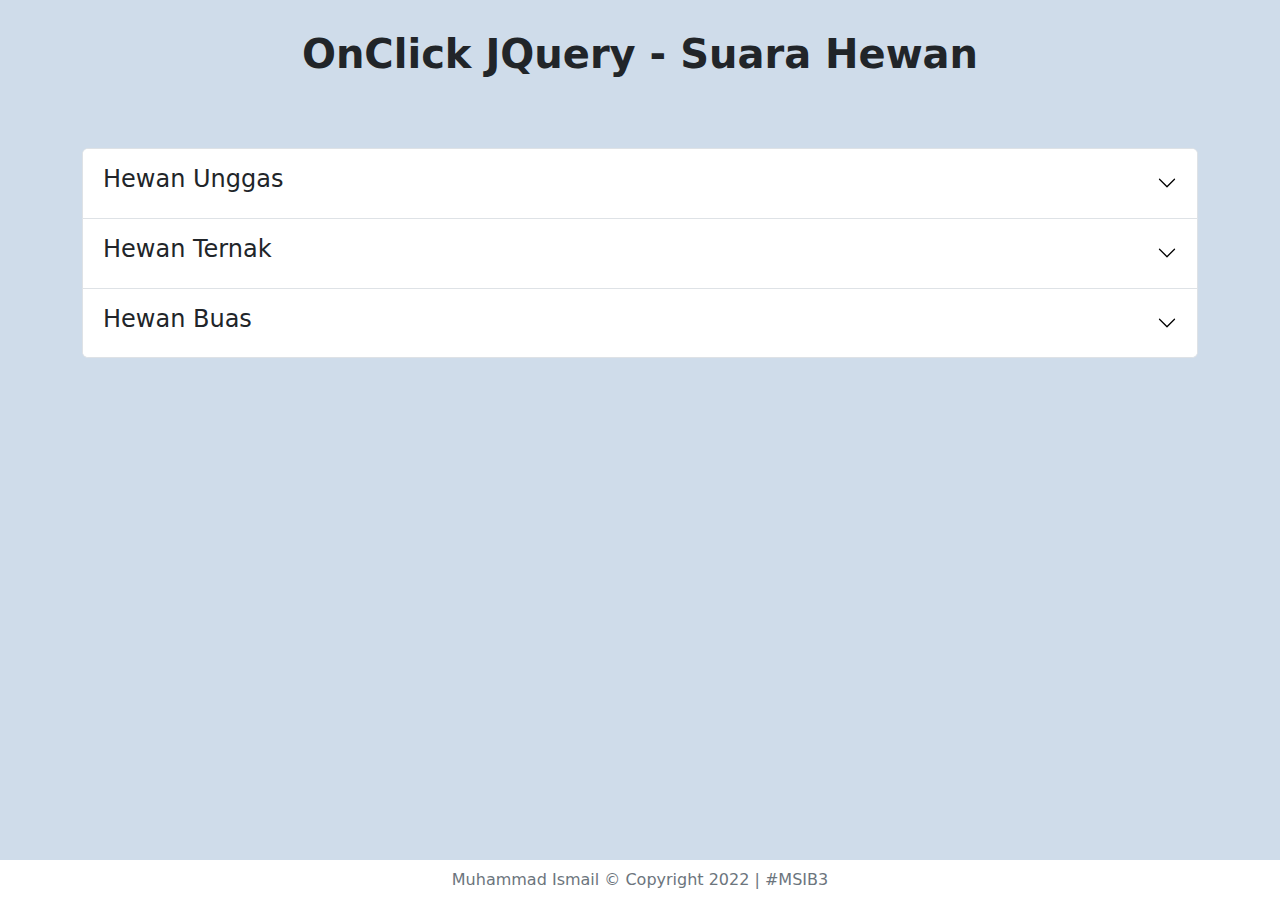
<file: index.html>
<!doctype html>
<html lang="en">

<head>
    <meta charset="utf-8">
    <meta name="viewport" content="width=device-width, initial-scale=1">
    <title>Suara Binatang</title>
    <link rel="stylesheet" href="./css/bootstrap.min.css">
    <link rel="stylesheet" href="./css/mycss.css">
</head>

<body>

    <div class="row">
        <div class="col-md-12">
            <div class="d-flex justify-content-center align-items-center pt-4">
                <p class="fw-bold fs-1">OnClick JQuery - Suara Hewan</p>
            </div>
        </div>
    </div>

    <div class="container my-5">
        <div class="accordion" id="accordionExample">

            <!-- Hewan Unggas -->
            <div class="accordion-item">
                <h2 class="accordion-header" id="headingOne">
                    <button class="accordion-button collapsed" type="button" data-bs-toggle="collapse"
                        data-bs-target="#collapseOne" aria-expanded="false" aria-controls="collapseOne">
                        <h4>Hewan Unggas</h4>
                    </button>
                </h2>

                <div id="collapseOne" class="accordion-collapse collapse" aria-labelledby="headingOne"
                    data-bs-parent="#accordionExample">
                    <div class="accordion-body">
                        <div class="d-flex justify-content-start">
                            <div id="ayam" class="card" style="width: 15rem;" onclick="ayam">
                                <img id="ayam-img" src="img/bg-black.jpg" class="card-img-top" alt="...">
                                <div id="ayam-text">
                                    Ayam
                                </div>
                                <div id="ayam-subtext">
                                    (Click Me)
                                </div>

                            </div>
                            <div id="bebek" class="card mx-5" style="width: 15rem;" onclick="bebek">
                                <img id="bebek-img" src="img/bg-black.jpg" class="card-img-top" alt="...">
                                <div id="bebek-text">
                                    Bebek
                                </div>
                                <div id="bebek-subtext">
                                    (Click Me)
                                </div>

                            </div>
                            <div id="burung" class="card" style="width: 15rem;" onclick="burung">
                                <img id="burung-img" src="img/bg-black.jpg" class="card-img-top" alt="...">
                                <div id="burung-text">
                                    Burung
                                </div>
                                <div id="burung-subtext">
                                    (Click Me)
                                </div>
                            </div>
                            <div id="angsa" class="card mx-5" style="width: 15rem;" onclick="angsa">
                                <img id="angsa-img" src="img/bg-black.jpg" class="card-img-top" alt="...">
                                <div id="angsa-text">
                                    Angsa
                                </div>
                                <div id="angsa-subtext">
                                    (Click Me)
                                </div>

                            </div>
                        </div>

                    </div>
                </div>
            </div>

            <!-- Hewan Ternak -->
            <div class="accordion-item">
                <h2 class="accordion-header" id="headingTwo">
                    <button class="accordion-button collapsed" type="button" data-bs-toggle="collapse"
                        data-bs-target="#collapseTwo" aria-expanded="false" aria-controls="collapseTwo">
                        <h4>Hewan Ternak</h4>
                    </button>
                </h2>
                <div id="collapseTwo" class="accordion-collapse collapse" aria-labelledby="headingTwo"
                    data-bs-parent="#accordionExample">
                    <div class="accordion-body">
                        <div class="d-flex justify-content-start">
                            <div id="kuda" class="card" style="width: 15rem;">
                                <img id="kuda-img" src="img/bg-black.jpg" class="card-img-top" alt="...">
                                <div id="kuda-text">
                                    Kuda
                                </div>
                                <div id="kuda-subtext">
                                    (Click Me)
                                </div>
                            </div>
                            <div id="sapi" class="card mx-5" style="width: 15rem;">
                                <img id="sapi-img" src="img/bg-black.jpg" class="card-img-top" alt="...">
                                <div id="sapi-text">
                                    Sapi
                                </div>
                                <div id="sapi-subtext">
                                    (Click Me)
                                </div>
                            </div>
                            <div id="kambing" class="card" style="width: 15rem;">
                                <img id="kambing-img" src="img/bg-black.jpg" class="card-img-top" alt="...">
                                <div id="kambing-text">
                                    Kambing
                                </div>
                                <div id="kambing-subtext">
                                    (Click Me)
                                </div>
                            </div>
                            <!-- <div id="kelinci" class="card mx-5" style="width: 15rem;">
                                <img id="kelinci-img" src="img/bg-black.jpg" class="card-img-top"
                                    alt="...">
                                <div id="kelinci-text">
                                    Kelinci
                                </div>
                                <div id="kelinci-subtext">
                                    (Click Me)
                                </div>
                            </div> -->
                            <div id="babi" class="card ms-5" style="width: 15rem;">
                                <img id="babi-img" src="img/bg-black.jpg" class="card-img-top" alt="...">
                                <div id="babi-text">
                                    Babi
                                </div>
                                <div id="babi-subtext">
                                    (Click Me)
                                </div>
                            </div>
                        </div>

                    </div>
                </div>
            </div>

            <!-- Hewan Buas -->
            <div class="accordion-item">
                <h2 class="accordion-header" id="headingThree">
                    <button class="accordion-button collapsed" type="button" data-bs-toggle="collapse"
                        data-bs-target="#collapseThree" aria-expanded="false" aria-controls="collapseThree">
                        <h4>Hewan Buas</h4>
                    </button>
                </h2>
                <div id="collapseThree" class="accordion-collapse collapse" aria-labelledby="headingThree"
                    data-bs-parent="#accordionExample">
                    <div class="accordion-body">
                        <div class="d-flex justify-content-start">
                            <div id="harimau" class="card" style="width: 15rem;">
                                <img id="harimau-img" src="img/bg-black.jpg" class="card-img-top" alt="...">
                                <div id="harimau-text">
                                    Harimau
                                </div>
                                <div id="harimau-subtext">
                                    (Click Me)
                                </div>
                            </div>
                            <div id="singa" class="card mx-5" style="width: 15rem;">
                                <img id="singa-img" src="img/bg-black.jpg" class="card-img-top" alt="...">
                                <div id="singa-text">
                                    Singa
                                </div>
                                <div id="singa-subtext">
                                    (Click Me)
                                </div>
                            </div>
                            <div id="macan" class="card" style="width: 15rem;">
                                <img id="macan-img" src="img/bg-black.jpg" class="card-img-top" alt="...">
                                <div id="macan-text">
                                    Macan
                                </div>
                                <div id="macan-subtext">
                                    (Click Me)
                                </div>
                            </div>
                            <div id="beruang" class="card mx-5" style="width: 15rem;">
                                <img id="beruang-img" src="img/bg-black.jpg" class="card-img-top" alt="...">
                                <div id="beruang-text">
                                    Beruang
                                </div>
                                <div id="beruang-subtext">
                                    (Click Me)
                                </div>
                            </div>
                            <div id="buaya" class="card" style="width: 15rem;">
                                <img id="buaya-img" src="img/bg-black.jpg" class="card-img-top" alt="...">
                                <div id="buaya-text">
                                    Buaya
                                </div>
                                <div id="buaya-subtext">
                                    (Click Me)
                                </div>
                            </div>

                        </div>

                    </div>
                </div>
            </div>
        </div>
    </div>

    <!-- Toast -->
    <div class="toast-container position-fixed bottom-0 end-0 p-3">
        <!-- Hewan Unggas -->
        <div id="ayamtoast" class="toast" role="alert" aria-live="assertive" aria-atomic="true">
            <div class="toast-header">
                <img src="./img/play-btn.png" style="width: 2rem;" class="rounded me-2" alt="...">
                <strong class="me-auto">Sedang mendengarkan Suara Ayam</strong>
                <button type="button" class="btn-close" data-bs-dismiss="toast" aria-label="Close"></button>
            </div>
            <div class="toast-body">
                Memutar Suara Ayam.mp3
            </div>
        </div>
        <div id="bebektoast" class="toast" role="alert" aria-live="assertive" aria-atomic="true">
            <div class="toast-header">
                <img src="./img/play-btn.png" style="width: 2rem;" class="rounded me-2" alt="...">
                <strong class="me-auto">Sedang mendengarkan Suara Bebek</strong>
                <button type="button" class="btn-close" data-bs-dismiss="toast" aria-label="Close"></button>
            </div>
            <div class="toast-body">
                Memutar Suara Bebek.mp3
            </div>
        </div>
        <div id="burungtoast" class="toast" role="alert" aria-live="assertive" aria-atomic="true">
            <div class="toast-header">
                <img src="./img/play-btn.png" style="width: 2rem;" class="rounded me-2" alt="...">
                <strong class="me-auto">Sedang mendengarkan Suara Burung</strong>
                <button type="button" class="btn-close" data-bs-dismiss="toast" aria-label="Close"></button>
            </div>
            <div class="toast-body">
                Memutar Suara Burung.mp3
            </div>
        </div>
        <div id="angsatoast" class="toast" role="alert" aria-live="assertive" aria-atomic="true">
            <div class="toast-header">
                <img src="./img/play-btn.png" style="width: 2rem;" class="rounded me-2" alt="...">
                <strong class="me-auto">Sedang mendengarkan Suara Angsa</strong>
                <button type="button" class="btn-close" data-bs-dismiss="toast" aria-label="Close"></button>
            </div>
            <div class="toast-body">
                Memutar Suara Angsa.mp3
            </div>
        </div>

        <!-- Hewan Ternak -->
        <div id="kudatoast" class="toast" role="alert" aria-live="assertive" aria-atomic="true">
            <div class="toast-header">
                <img src="./img/play-btn.png" style="width: 2rem;" class="rounded me-2" alt="...">
                <strong class="me-auto">Sedang mendengarkan Suara Kuda</strong>
                <button type="button" class="btn-close" data-bs-dismiss="toast" aria-label="Close"></button>
            </div>
            <div class="toast-body">
                Memutar Suara Ayam Kuda.mp3
            </div>
        </div>
        <div id="sapitoast" class="toast" role="alert" aria-live="assertive" aria-atomic="true">
            <div class="toast-header">
                <img src="./img/play-btn.png" style="width: 2rem;" class="rounded me-2" alt="...">
                <strong class="me-auto">Sedang mendengarkan Suara Sapi</strong>
                <button type="button" class="btn-close" data-bs-dismiss="toast" aria-label="Close"></button>
            </div>
            <div class="toast-body">
                Memutar Suara Sapi.mp3
            </div>
        </div>
        <div id="kambingtoast" class="toast" role="alert" aria-live="assertive" aria-atomic="true">
            <div class="toast-header">
                <img src="./img/play-btn.png" style="width: 2rem;" class="rounded me-2" alt="...">
                <strong class="me-auto">Sedang mendengarkan Suara Kambing</strong>
                <button type="button" class="btn-close" data-bs-dismiss="toast" aria-label="Close"></button>
            </div>
            <div class="toast-body">
                Memutar Suara Kambing.mp3
            </div>
        </div>
        <!-- <div id="kelincitoast" class="toast" role="alert" aria-live="assertive" aria-atomic="true">
            <div class="toast-header">
                <img src="./img/play-btn.png" style="width: 2rem;" class="rounded me-2" alt="...">
                <strong class="me-auto">Sedang mendengarkan Suara Kelinci</strong>
                <button type="button" class="btn-close" data-bs-dismiss="toast" aria-label="Close"></button>
            </div>
            <div class="toast-body">
                Memutar Suara Kelinci.mp3
            </div>
        </div> -->
        <div id="babitoast" class="toast" role="alert" aria-live="assertive" aria-atomic="true">
            <div class="toast-header">
                <img src="./img/play-btn.png" style="width: 2rem;" class="rounded me-2" alt="...">
                <strong class="me-auto">Sedang mendengarkan Suara Babi</strong>
                <button type="button" class="btn-close" data-bs-dismiss="toast" aria-label="Close"></button>
            </div>
            <div class="toast-body">
                Memutar Suara Babi.mp3
            </div>
        </div>

        <!-- Hewan Buas -->
        <div id="harimautoast" class="toast" role="alert" aria-live="assertive" aria-atomic="true">
            <div class="toast-header">
                <img src="./img/play-btn.png" style="width: 2rem;" class="rounded me-2" alt="...">
                <strong class="me-auto">Sedang mendengarkan Suara Harimau</strong>
                <button type="button" class="btn-close" data-bs-dismiss="toast" aria-label="Close"></button>
            </div>
            <div class="toast-body">
                Memutar Suara Harimau.mp3
            </div>
        </div>
        <div id="singatoast" class="toast" role="alert" aria-live="assertive" aria-atomic="true">
            <div class="toast-header">
                <img src="./img/play-btn.png" style="width: 2rem;" class="rounded me-2" alt="...">
                <strong class="me-auto">Sedang mendengarkan Suara Singa</strong>
                <button type="button" class="btn-close" data-bs-dismiss="toast" aria-label="Close"></button>
            </div>
            <div class="toast-body">
                Memutar Suara Singa.mp3
            </div>
        </div>
        <div id="macantoast" class="toast" role="alert" aria-live="assertive" aria-atomic="true">
            <div class="toast-header">
                <img src="./img/play-btn.png" style="width: 2rem;" class="rounded me-2" alt="...">
                <strong class="me-auto">Sedang mendengarkan Suara Macan</strong>
                <button type="button" class="btn-close" data-bs-dismiss="toast" aria-label="Close"></button>
            </div>
            <div class="toast-body">
                Memutar Suara Macan.mp3
            </div>
        </div>
        <div id="beruangtoast" class="toast" role="alert" aria-live="assertive" aria-atomic="true">
            <div class="toast-header">
                <img src="./img/play-btn.png" style="width: 2rem;" class="rounded me-2" alt="...">
                <strong class="me-auto">Sedang mendengarkan Suara Beruang</strong>
                <button type="button" class="btn-close" data-bs-dismiss="toast" aria-label="Close"></button>
            </div>
            <div class="toast-body">
                Memutar Suara Beruang.mp3
            </div>
        </div>
        <div id="buayatoast" class="toast" role="alert" aria-live="assertive" aria-atomic="true">
            <div class="toast-header">
                <img src="./img/play-btn.png" style="width: 2rem;" class="rounded me-2" alt="...">
                <strong class="me-auto">Sedang mendengarkan Suara Buaya</strong>
                <button type="button" class="btn-close" data-bs-dismiss="toast" aria-label="Close"></button>
            </div>
            <div class="toast-body">
                Memutar Suara Buaya.mp3
            </div>
        </div>
    </div>

    <footer class="card-footer p-2 text-muted bg-white">
        Muhammad Ismail &copy; Copyright 2022 | #MSIB3
    </footer>


    <script src="./js/bootstrap.bundle.min.js"></script>
    <script src="./js/jquery-3.6.1.min.js"></script>
    <script src="./js/myjs-jquery.js"></script>
</body>

</html>
</file>
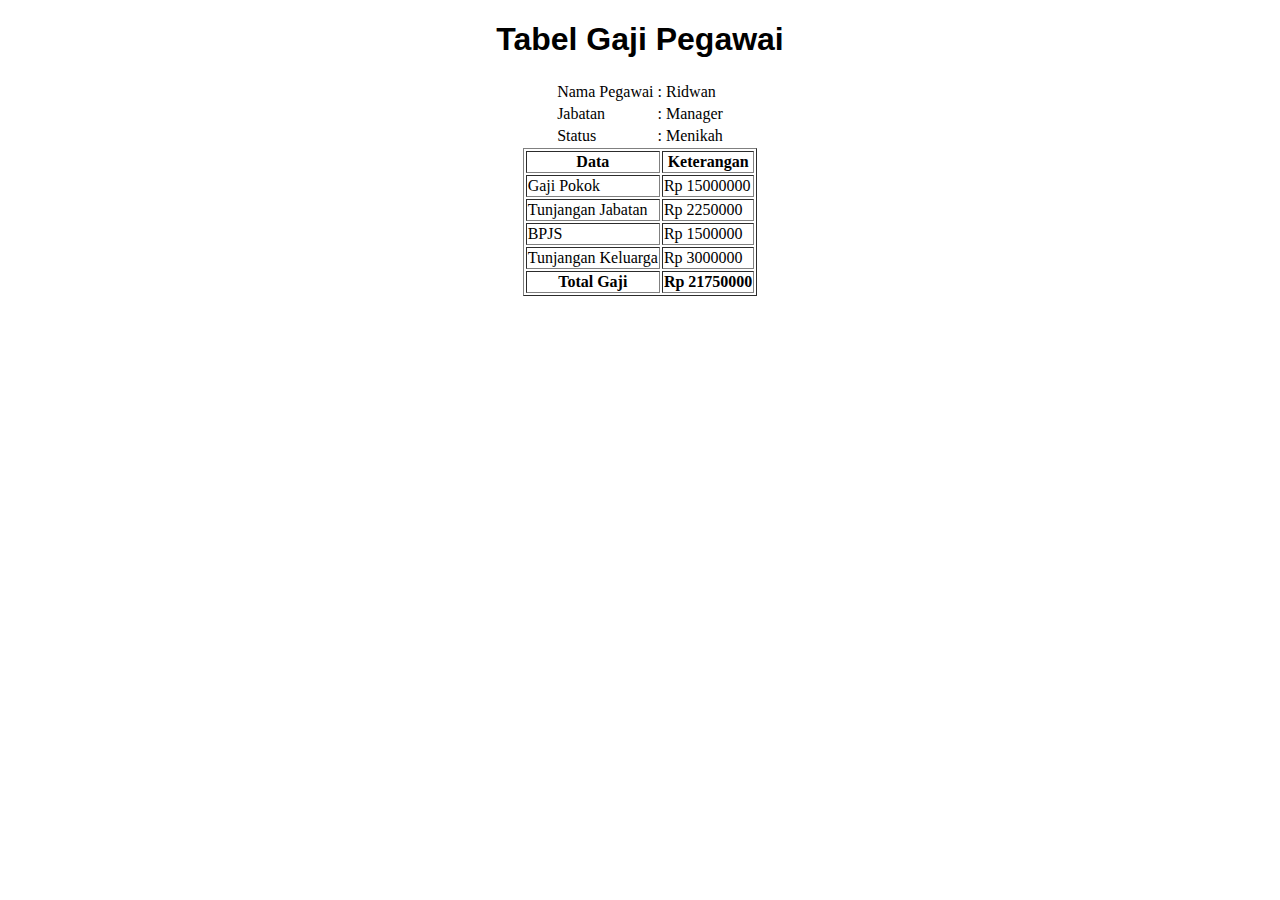
<file: tugas1_js_MuhammadIsmail_STTNF_Henry.html>
<!DOCTYPE html>
<html lang="en">
<head>
    <meta charset="UTF-8">
    <meta http-equiv="X-UA-Compatible" content="IE=edge">
    <meta name="viewport" content="width=device-width, initial-scale=1.0">
    <title>Tugas1 JavaScript</title>
    <style>
        h1{
            text-align: center;
            font-family: Arial, Helvetica, sans-serif;
        }
    </style>
    <script>
        var pegawai = "Ridwan";
        var jabatan = "Manager";
        var status = "Menikah";

        if(jabatan == "Manager"){
            gapok = 15000000;
        }
        else if(jabatan == "Asisten Manager"){
            gapok = 10000000;
        }
        else if(jabatan == "Staff"){
            gapok = 5000000;
        }
        else{
            gapok = 0;
        }

        let tunjab = 0.15 * gapok;
        let bpjs = 0.1 * gapok;

        if(status == "Menikah") tunkel = 0.2 * gapok;
        else tunkel = 0;

        let toji = gapok + tunjab + bpjs + tunkel;
    </script>
</head>
<body>
    <h1>Tabel Gaji Pegawai</h1>
    <table align="center">
        <tr>
            <td>Nama Pegawai</td>
            <td>: Ridwan</td>
        </tr>
        <tr>
            <td>Jabatan</td>
            <td>: Manager</td>
        </tr>
        <tr>
            <td>Status</td>
            <td>: Menikah</td>
        </tr>
    </table>
    <table border="1" align="center">
        <thead>
            <tr>
                <th>Data</th>
                <th>Keterangan</th>
            </tr>
        </thead>
        <tbody>
            <tr>
                <td>Gaji Pokok</td>
                <td><script>document.write("Rp " + gapok);</script></td>
            </tr>
            <tr>
                <td>Tunjangan Jabatan</td>
                <td><script>document.write("Rp " + tunjab);</script></td>
            </tr>
            <tr>
                <td>BPJS</td>
                <td><script>document.write("Rp " + bpjs);</script></td>
            </tr>
            <tr>
                <td>Tunjangan Keluarga</td>
                <td><script>document.write("Rp " + tunkel);</script></td>
            </tr>
        </tbody>
        <tfoot>
            <tr>
                <th>Total Gaji</th>
                <th><script>document.write("Rp " + toji);</script></th>
            </tr>
        </tfoot>
    </table>
</body>
</html>
</file>
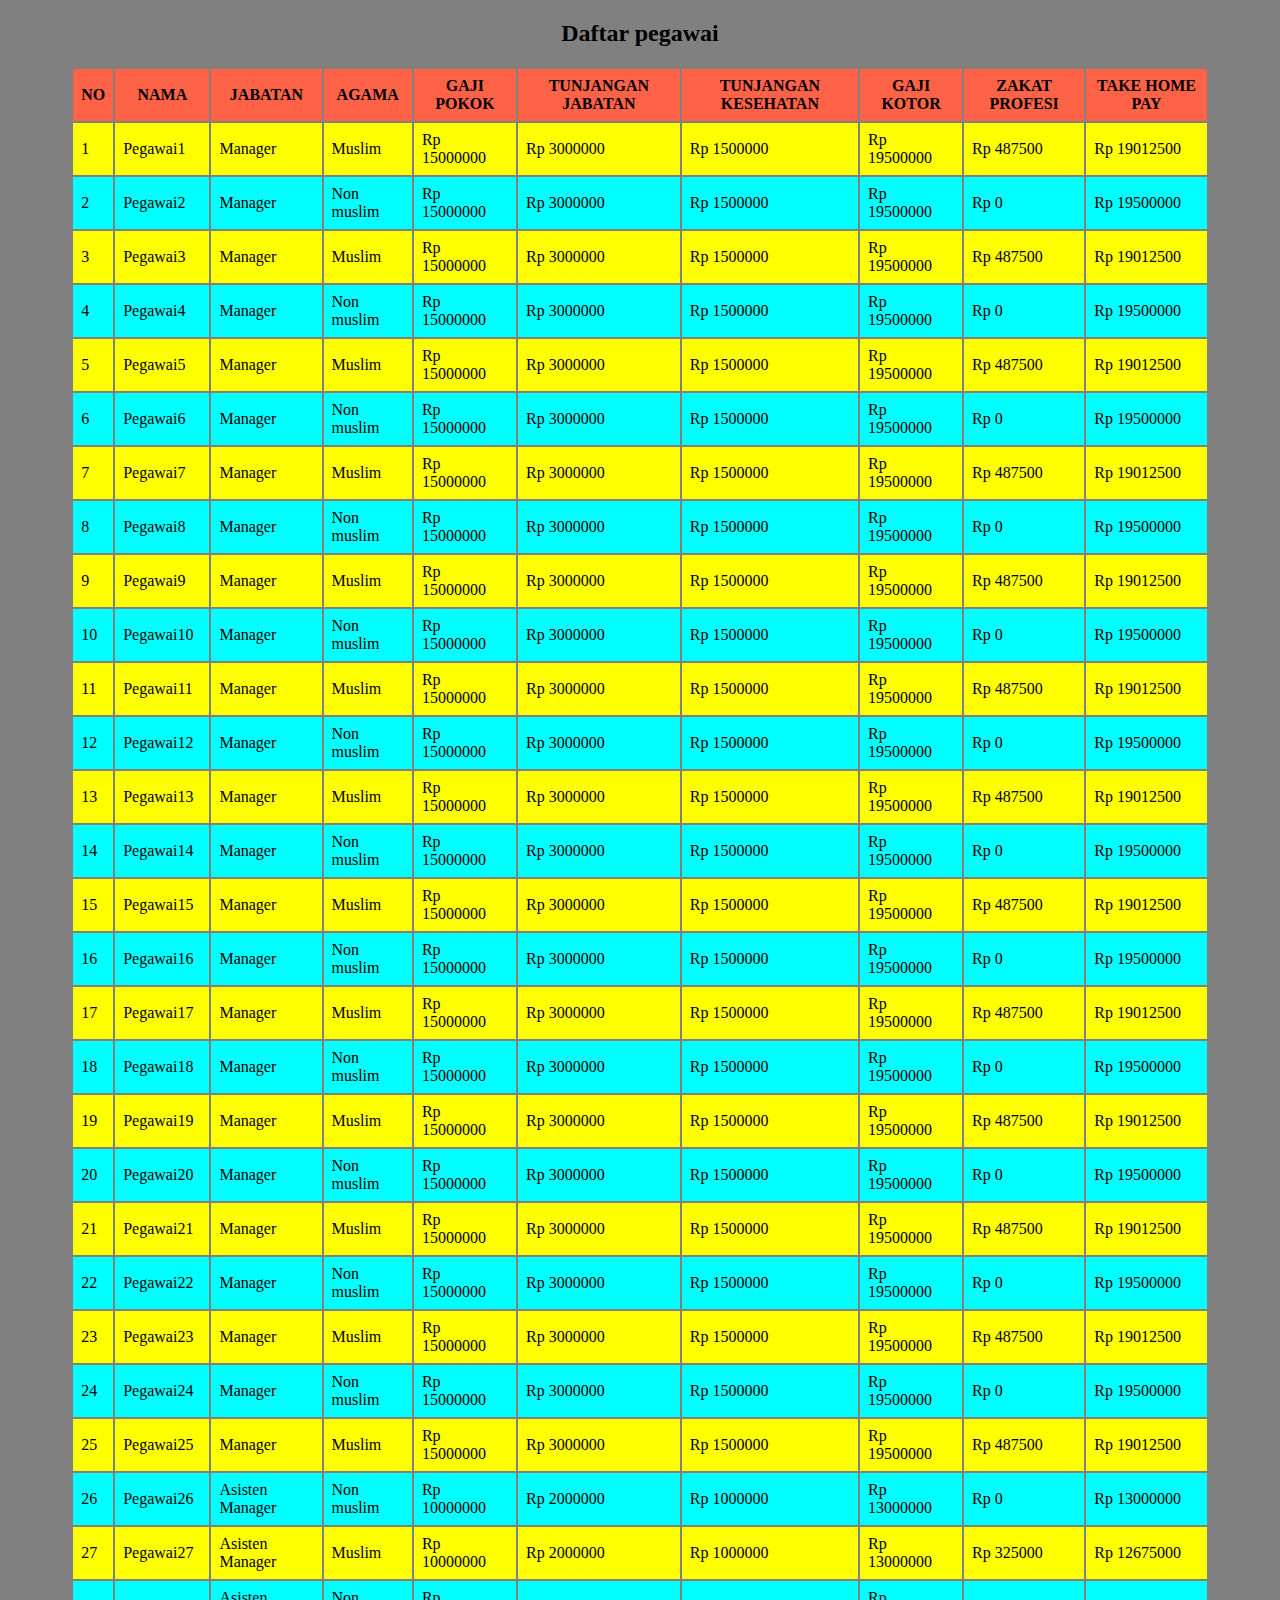
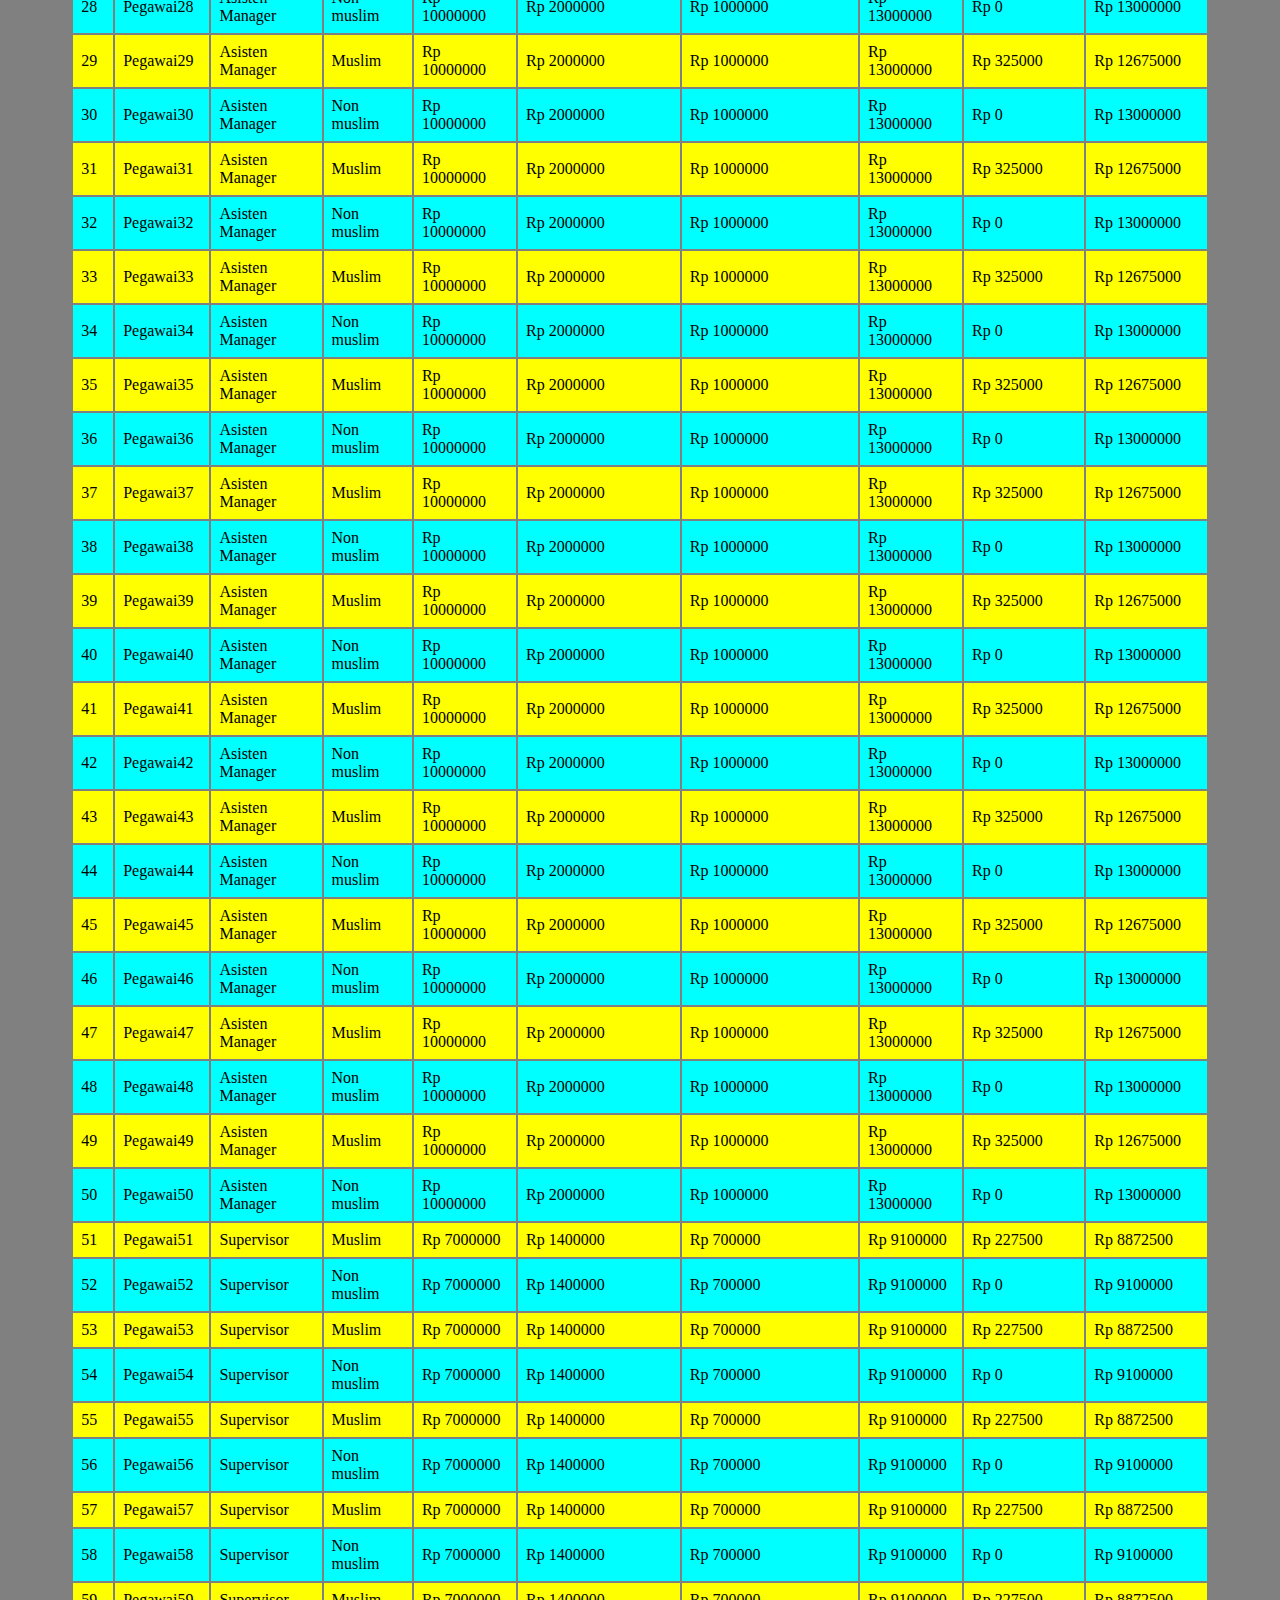
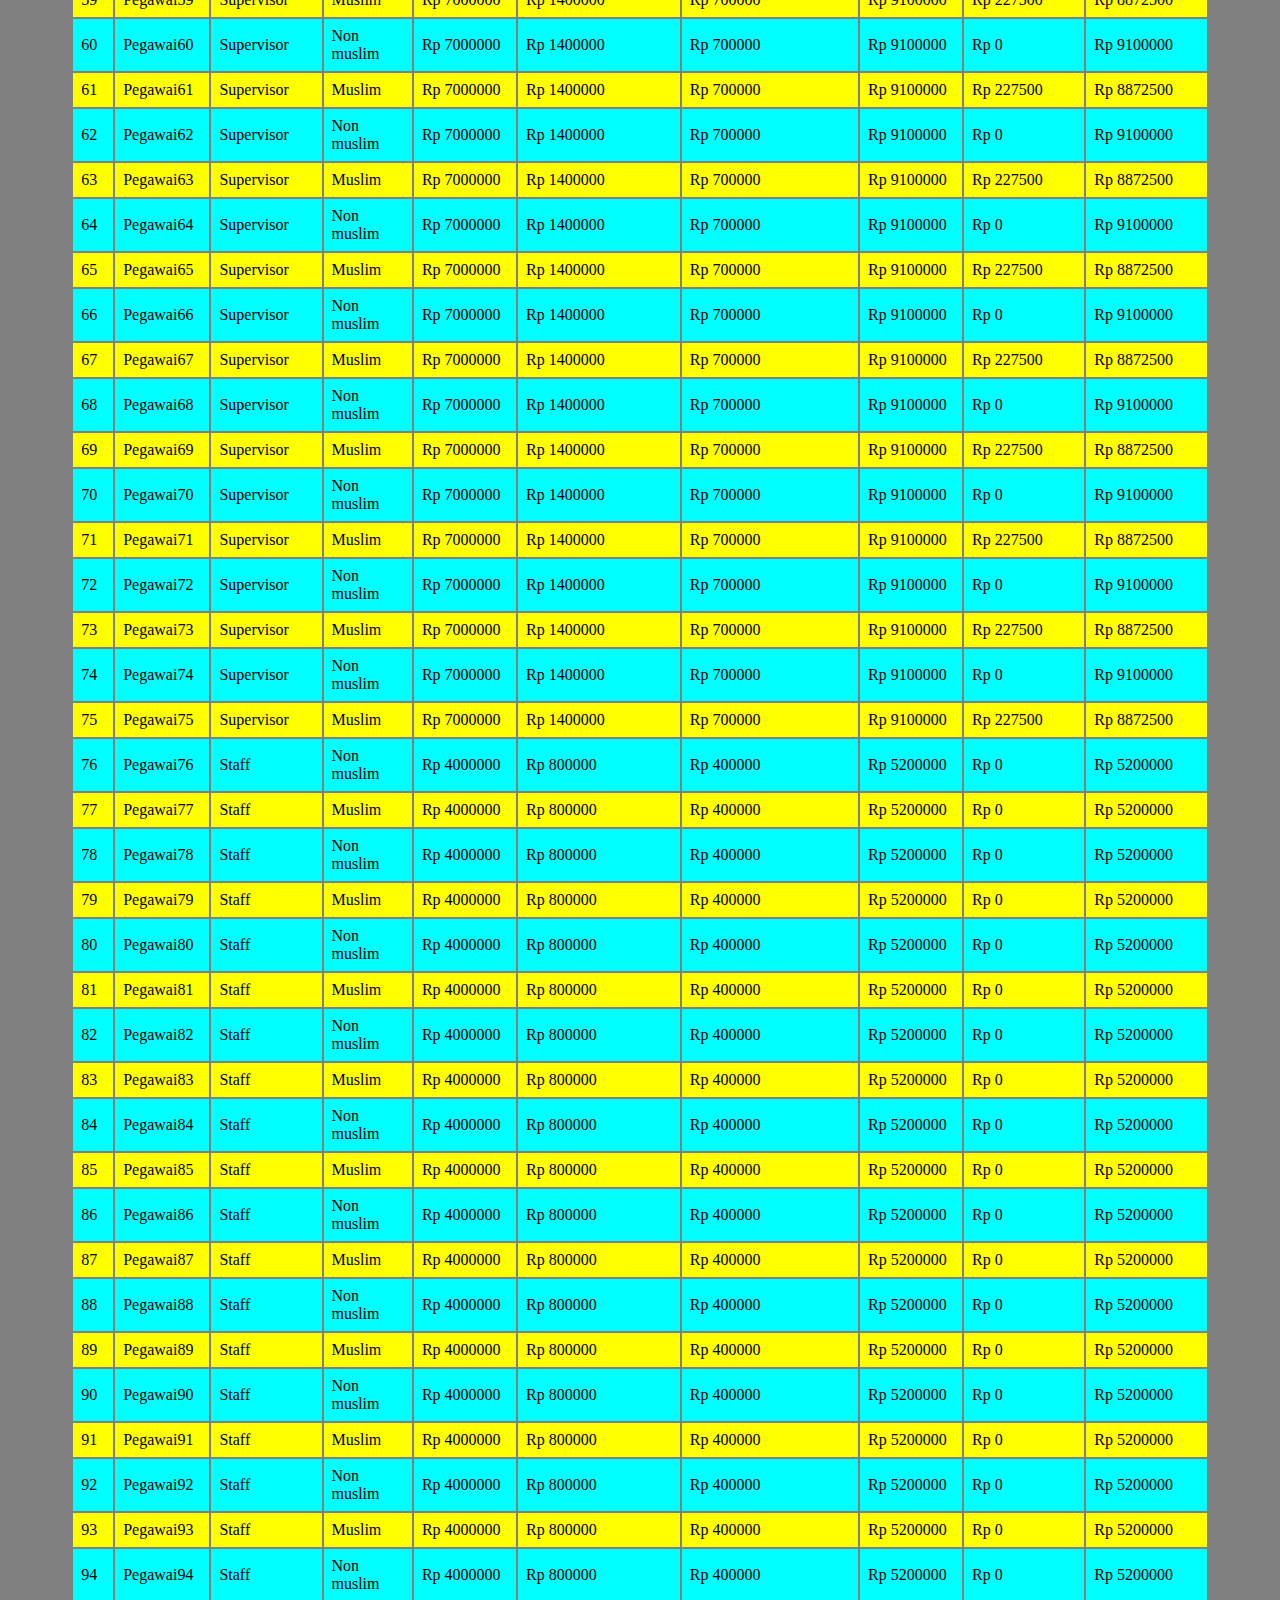
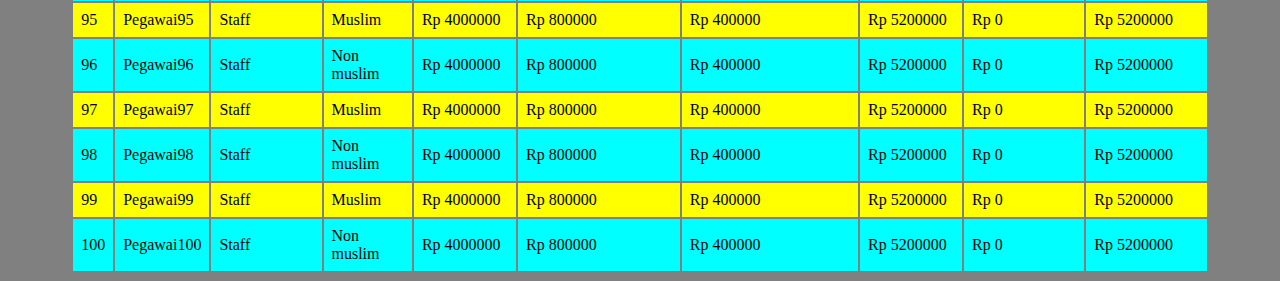
<file: tugas2_js_MuhammadIsmail_STTNF_Henry.html>
<!DOCTYPE html>
<html lang="id">
<head>
    <meta charset="UTF-8">
    <meta http-equiv="X-UA-Compatible" content="IE=edge">
    <meta name="viewport" content="width=device-width, initial-scale=1.0">
    <title>Tugas2 JavaScript</title>
</head>
<body bgcolor="grey">
    <h2 align="center">Daftar pegawai</h2>
    <table border="0" align="center" cellpadding="8" width="90%">
        <thead>
            <tr bgcolor="tomato">
                <th>NO</th>
                <th>NAMA</th>
                <th>JABATAN</th>
                <th>AGAMA</th>
                <th>GAJI POKOK</th>
                <th>TUNJANGAN JABATAN</th>
                <th>TUNJANGAN KESEHATAN</th>
                <th>GAJI KOTOR</th>
                <th>ZAKAT PROFESI</th>
                <th>TAKE HOME PAY</th>
            </tr>
        </thead>
        <tbody>
            <script lang="javascript">
            var no;
            var warna;
            var pegawai;
            var jabatan;
            var agama;
            var tunjab;
            var tunkes;
            var gator;
            var gapok;
            var zapro;
            var thp;
            for(no= 1; no <= 100; no++){
                warna = (no % 2 == 0) ? 'aqua' :'yellow';
                agama = (no % 2 == 1) ? 'Muslim' :'Non muslim';

                if(no <= 25){
                jabatan = 'Manager';
                }
                else if(no <= 50 && no >= 26){
                    jabatan = 'Asisten Manager';
                }
                else if(no <= 75 && no >= 51){
                    jabatan = 'Supervisor';
                }
                else if(no <= 100 && no >= 76){
                    jabatan = 'Staff';
                }
                else {jabatan;}

                switch(jabatan){
                case 'Manager': gapok = 15000000; break;
                case 'Asisten Manager': gapok = 10000000; break;
                case 'Supervisor': gapok = 7000000; break;
                case 'Staff': gapok = 4000000; break;
                default: gapok;
                }
                tunjab = 0.2 * gapok;
                tunkes = 0.1 * gapok;
                gator = gapok + tunjab + tunkes;

                
                if(agama == 'Muslim' && gator >= '7000000'){
                    zapro = 0.025 * gator;
                }
                else{
                    zapro = 0;
                }
                
                thp = gator - zapro;

                document.write(`<tr bgcolor="${warna}">
                    <td>${no}</td>
                    <td>Pegawai${no}</td>
                    <td>${jabatan}</td>
                    <td>${agama}</td>
                    <td>Rp ${gapok}</td>
                    <td>Rp ${tunjab}</td>
                    <td>Rp ${tunkes}</td>
                    <td>Rp ${gator}</td>
                    <td>Rp ${zapro}</td>
                    <td>Rp ${thp}</td>
                </tr>`)
            }
            </script>
        </tbody>
    </table>
</body>
</html>
</file>
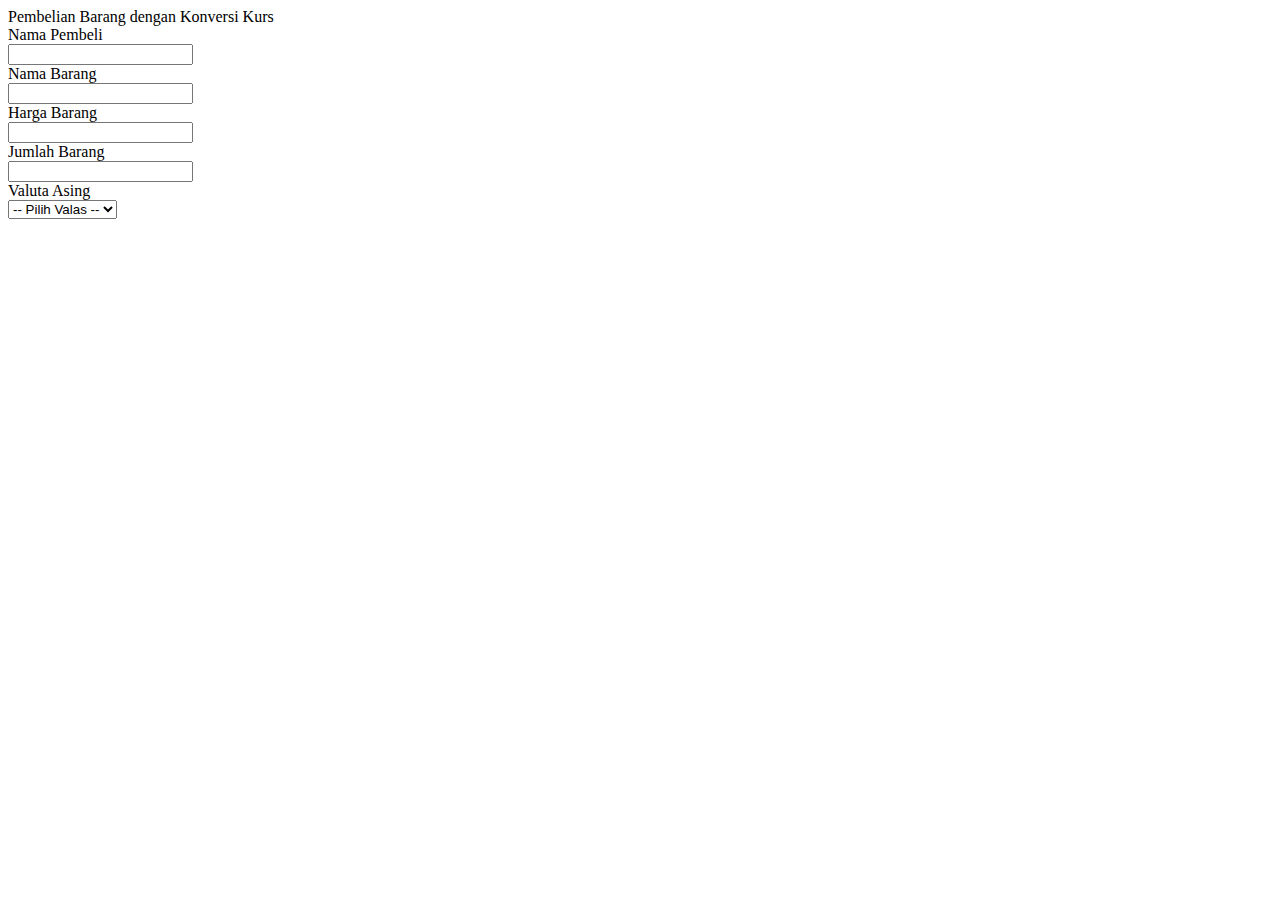
<file: tugas4_js_MuhammadIsmail_STTNF_Henry.html>
<!doctype html>
<html lang="en">
  <head>
    <meta charset="utf-8">
    <meta name="viewport" content="width=device-width, initial-scale=1">
    <title>Bootstrap demo</title>
    <link href="https://cdn.jsdelivr.net/npm/bootstrap@5.2.1/dist/css/bootstrap.min.css" rel="stylesheet" integrity="sha384-iYQeCzEYFbKjA/T2uDLTpkwGzCiq6soy8tYaI1GyVh/UjpbCx/TYkiZhlZB6+fzT" crossorigin="anonymous">
  </head>
  <body>
    <div class="card">
        <div class="card-header">
            Pembelian Barang dengan Konversi Kurs
        </div>
        <div class="card-body">
            <form id="frm">
                <div class="mb-3 row">
                    <label class="col-sm-2 col-form-label">Nama Pembeli</label>
                    <div class="col-sm-10">
                    <input type="text" class="form-control" name="nama">
                    </div>
                </div>
                <div class="mb-3 row">
                    <label class="col-sm-2 col-form-label">Nama Barang</label>
                    <div class="col-sm-10">
                    <input type="text" class="form-control" name="barang">
                    </div>
                </div>
                <div class="mb-3 row">
                    <label class="col-sm-2 col-form-label">Harga Barang</label>
                    <div class="col-sm-10">
                    <input type="text" class="form-control" name="harga">
                    </div>
                </div>
                <div class="mb-3 row">
                    <label class="col-sm-2 col-form-label">Jumlah Barang</label>
                    <div class="col-sm-10">
                    <input type="text" class="form-control" name="jumlah">
                    </div>
                </div>
                <div class="mb-3 row">
                    <label class="col-sm-2 col-form-label">Valuta Asing</label>
                    <div class="col-sm-10">
                        <select name="valas" onchange="javascript:konversiKurs()" class="form-control">
                            <option value="">-- Pilih Valas --</option>
                            <option value="14917">-- USD --</option>
                            <option value="10590">-- SGD --</option>
                            <option value="14918">-- EUR --</option>
                        </select>
                    </div>    
            </form>
        </div>
    </div>  
    <div class="alert alert-primary" role="alert" id="isi"></div>
    </body> 
<script>
/*
Buatlah Aplikasi Sederhana untuk menghitung pembelian barang berdasarkan kurs valas yang dipilih. Koloborasikan antara RWD Boostrap, Function, Event Handler, dan innerHTML di dalam JavaScript.
(Event Handle Js nya: onchange ketika pilih valas)
Hasilnya ditempatkan pada paragraf yang ber-id-kan isi
*/
function konversiKurs(){
    let forms = document.getElementById('frm');
    let pembeli = forms.nama.value; 
    let brg = forms.barang.value; 
    let hrg = forms.harga.value; 
    let jml = forms.jumlah.value; 
    let vls = forms.valas.value;
    let total = hrg * jml * vls;

    switch(vls){
            case '14917': simbol = '$'; break;
            case '10590': simbol = '$'; break;
            case '14918': simbol = '€'; break;
    }

    let data = `Data pembelian: 
    <br/>Nama pembeli: ${pembeli}
    <br/>Nama barang: ${brg}
    <br/>Harga barang: ${simbol}${hrg}
    <br/>Jumlah barang: ${jml}
    <br/>Valuta Asing: Rp ${vls}
    <br/>Total bayar: Rp ${total}
    `;


    document.getElementById('isi').innerHTML = data;
}
</script>    
    <script src="https://cdn.jsdelivr.net/npm/bootstrap@5.2.1/dist/js/bootstrap.bundle.min.js" integrity="sha384-u1OknCvxWvY5kfmNBILK2hRnQC3Pr17a+RTT6rIHI7NnikvbZlHgTPOOmMi466C8" crossorigin="anonymous"></script>
  
</html>
</file>
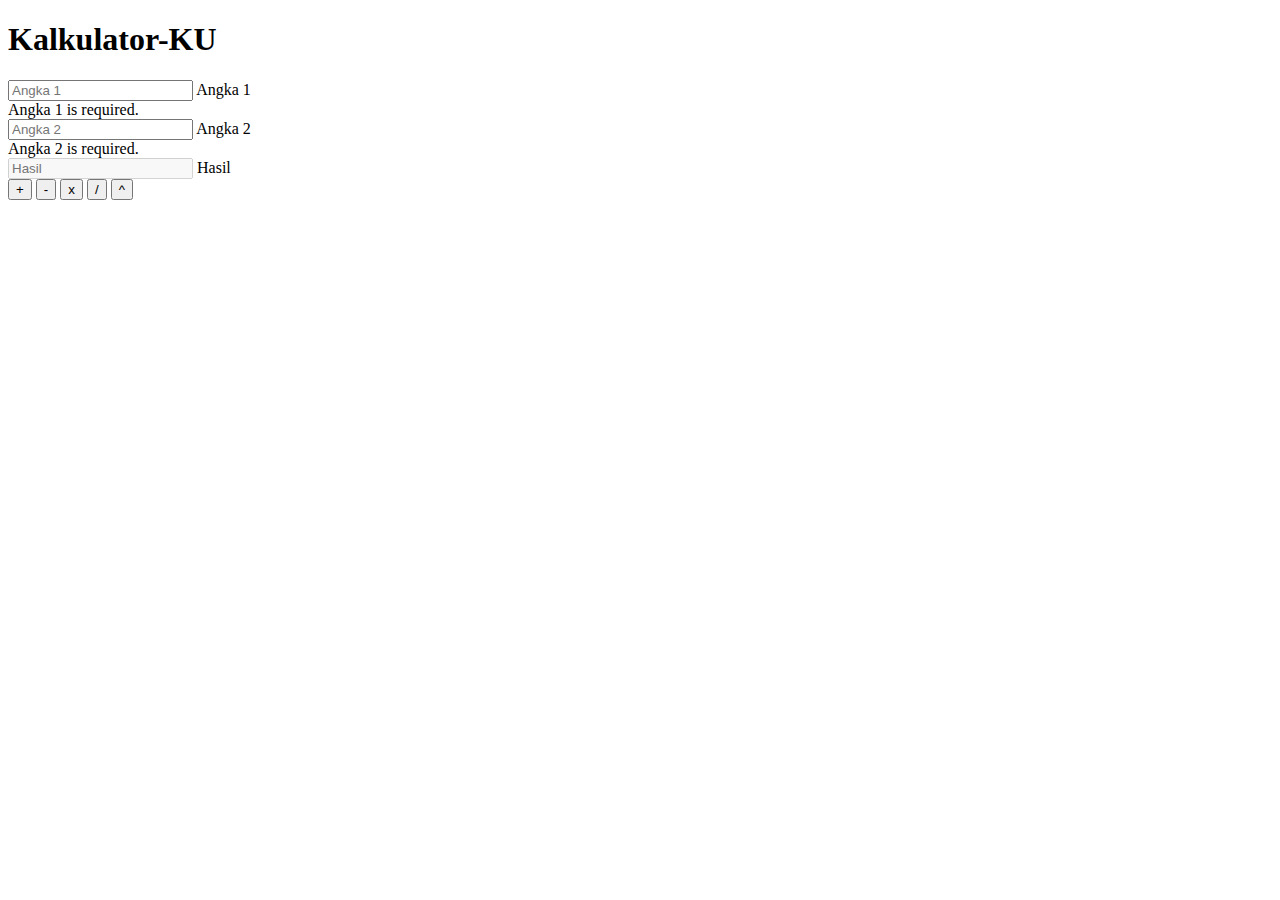
<file: tugas5_jsKalkulatorSederhana_MuhammadIsmail_STT-TerpaduNurulFikri_PakHenry.html>
<!doctype html>
<html lang="en">

<head>
    <meta charset="utf-8">
    <meta name="viewport" content="width=device-width, initial-scale=1">
    <title>Kalkulator demo</title>
    <link href="https://cdn.jsdelivr.net/npm/bootstrap@5.2.1/dist/css/bootstrap.min.css" rel="stylesheet"
        integrity="sha384-iYQeCzEYFbKjA/T2uDLTpkwGzCiq6soy8tYaI1GyVh/UjpbCx/TYkiZhlZB6+fzT" crossorigin="anonymous">
</head>

<body>
    <div class="container mt-5">
        <h1>Kalkulator-KU</h1>

        <div class="container px-5 my-5">
            <form id="calcForm">
                <div class="form-floating mb-3">
                    <input class="form-control" name="bilangan1" type="text" placeholder="Angka 1"
                        data-sb-validations="required" />
                    <label for="angka1">Angka 1</label>
                    <div class="invalid-feedback" data-sb-feedback="bilangan1:required">Angka 1 is required.</div>
                </div>
                <div class="form-floating mb-3">
                    <input class="form-control" name="bilangan2" type="text" placeholder="Angka 2"
                        data-sb-validations="required" />
                    <label for="angka2">Angka 2</label>
                    <div class="invalid-feedback" data-sb-feedback="bilangan2:required">Angka 2 is required.</div>
                </div>
                <div class="form-floating mb-3">
                    <input class="form-control" disabled name="hasil" type="text" placeholder="Hasil"
                        data-sb-validations="" />
                    <label for="hasil">Hasil</label>
                </div>

                <!-- <div class="d-none" id="submitErrorMessage">
                    <div class="text-center text-danger mb-3">Error sending message!</div>
                </div> -->

                <div class="">
                    <button class="btn btn-primary btn-lg" name="action" type="button" value="act_jumlah"
                        onclick="hitung()">+</button>
                    <button class="btn btn-warning btn-lg" name="action" type="button" value="act_kurang"
                        onclick="hitung()">-</button>
                    <button class="btn btn-secondary btn-lg" name="action" type="button" value="act_kali"
                        onclick="hitung()">x</button>
                    <button class="btn btn-success btn-lg" name="action" type="button" value="act_bagi"
                        onclick="hitung()">/</button>
                    <button class="btn btn-danger btn-lg" name="action" type="button" value="act_pangkat"
                        onclick="hitung()">^</button>
                </div>

            </form>
        </div>
    </div>

    <script src="https://cdn.jsdelivr.net/npm/bootstrap@5.2.1/dist/js/bootstrap.bundle.min.js"
        integrity="sha384-u1OknCvxWvY5kfmNBILK2hRnQC3Pr17a+RTT6rIHI7NnikvbZlHgTPOOmMi466C8"
        crossorigin="anonymous"></script>
    <script src="https://cdn.startbootstrap.com/sb-forms-latest.js"></script>
    <script src="./js/calc.js">

    </script>
</body>

</html>
</file>
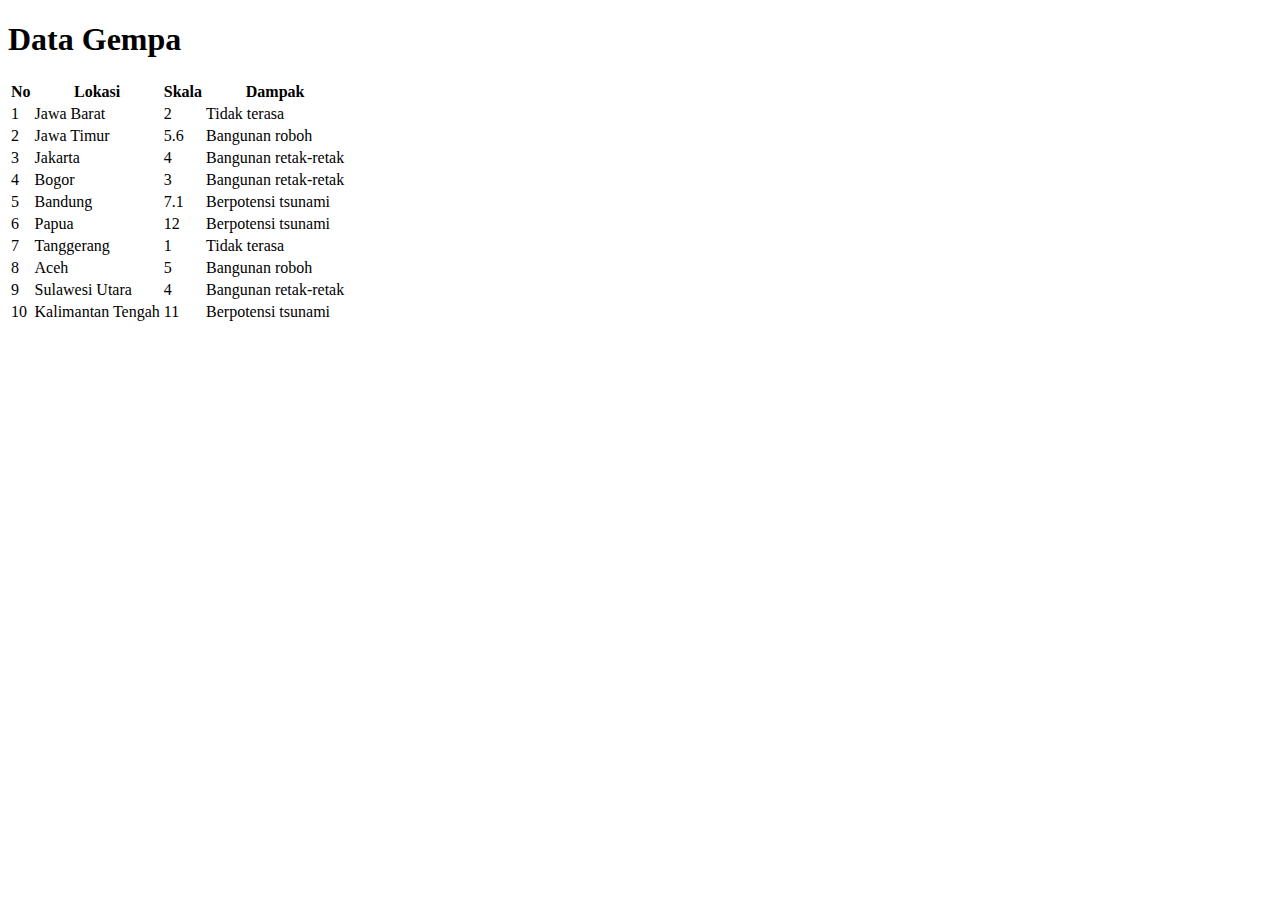
<file: tugas6_js_OOP_MuhammadIsmail_STT-Terpadu-Nurul-Fikri_PakHenry.html>
<!DOCTYPE html>
<html lang="en">

<head>
    <meta charset="UTF-8">
    <meta http-equiv="X-UA-Compatible" content="IE=edge">
    <meta name="viewport" content="width=device-width, initial-scale=1.0">
    <title>Data Gempa</title>
    <link href="https://cdn.jsdelivr.net/npm/bootstrap@5.2.1/dist/css/bootstrap.min.css" rel="stylesheet"
        integrity="sha384-iYQeCzEYFbKjA/T2uDLTpkwGzCiq6soy8tYaI1GyVh/UjpbCx/TYkiZhlZB6+fzT" crossorigin="anonymous">
</head>

<body>

    <div class="container my-5">
        <h1 class="mb-5 text-center">Data Gempa</h1>
        <table class="table table-hover table-responsive table-striped table-bordered">
            <thead class="table-warning">
                <tr>
                    <th scope="col">No</th>
                    <th scope="col">Lokasi</th>
                    <th scope="col">Skala</th>
                    <th scope="col">Dampak</th>
                </tr>
            </thead>
            <tbody id="datatable">

            </tbody>
        </table>
    </div>



    <script src="https://cdn.jsdelivr.net/npm/bootstrap@5.2.1/dist/js/bootstrap.bundle.min.js"
        integrity="sha384-u1OknCvxWvY5kfmNBILK2hRnQC3Pr17a+RTT6rIHI7NnikvbZlHgTPOOmMi466C8"
        crossorigin="anonymous"></script>
    <script>

        var nomor = 0
        class Gempa {
            constructor(lokasi, skala) {
                this.lokasi = lokasi;
                this.skala = skala;

                nomor++
                this.nomor = nomor
            }

            getDampak() {
                if (this.skala <= 2) this.dampakGempa = 'Tidak terasa';
                else if (this.skala >= 2 && this.skala <= 4) this.dampakGempa = 'Bangunan retak-retak';
                else if (this.skala >= 4 && this.skala <= 6) this.dampakGempa = 'Bangunan roboh';
                else if (this.skala >= 6) this.dampakGempa = 'Berpotensi tsunami';
                else this.dampakGempa = '';

                return this.dampakGempa;
            }
            infoGempa() {
                return `
                <tr>
                    <td>${this.nomor}</td>
                    <td>${this.lokasi}</td>
                    <td>${this.skala}</td>
                    <td>${this.getDampak()}</td>
                </tr>`;
            }
        }


        g1 = new Gempa('Jawa Barat', 2);
        g2 = new Gempa('Jawa Timur', 5.6);
        g3 = new Gempa('Jakarta', 4);
        g4 = new Gempa('Bogor', 3);
        g5 = new Gempa('Bandung', 7.1);
        g6 = new Gempa('Papua', 12);
        g7 = new Gempa('Tanggerang', 1);
        g8 = new Gempa('Aceh', 5);
        g9 = new Gempa('Sulawesi Utara', 4);
        g10 = new Gempa('Kalimantan Tengah', 11);

        var dataTable = ""

        dataTable += g1.infoGempa();
        dataTable += g2.infoGempa();
        dataTable += g3.infoGempa();
        dataTable += g4.infoGempa();
        dataTable += g5.infoGempa();
        dataTable += g6.infoGempa();
        dataTable += g7.infoGempa();
        dataTable += g8.infoGempa();
        dataTable += g9.infoGempa();
        dataTable += g10.infoGempa();

        document.getElementById("datatable").innerHTML = dataTable;

    </script>
</body>

</html>
</file>
<file: css/mycss.css>
body {
    background-color: rgba(81, 131, 181, 0.278);
    overflow-x: hidden;
}

.card-footer {
    width: 100%;
    display: flex;
    justify-content: center;
    align-items: center;
    position: fixed;
    bottom: 0;
    z-index: 1;
    color: #ffffff;
}

.accordion-button:not(.collapsed) {
    color: rgba(46, 179, 46, 0.677);
}

.accordion-button:focus {
    border-color: red;
}

.accordion {
    --bs-accordion-btn-focus-box-shadow: 0 0 0 0.25rem rgba(123, 153, 205, 0.25);
}

#ayam,
#bebek,
#burung,
#angsa,
#kuda,
#sapi,
#kambing,
#babi,
#harimau,
#singa,
#macan,
#beruang,
#buaya {
    cursor: pointer;
}

#ayam-text,
#bebek-text,
#burung-text,
#angsa-text,
#kuda-text,
#sapi-text,
#kambing-text,
#babi-text,
#harimau-text,
#singa-text,
#macan-text,
#beruang-text,
#buaya-text {
    position: absolute;
    top: 50%;
    left: 50%;
    transform: translate(-50%, -50%);
    color: aliceblue;
    font-size: 30px;
}

#ayam-subtext,
#bebek-subtext,
#burung-subtext,
#angsa-subtext,
#kuda-subtext,
#sapi-subtext,
#kambing-subtext,
#babi-subtext,
#harimau-subtext,
#singa-subtext,
#macan-subtext,
#beruang-subtext,
#buaya-subtext {
    position: absolute;
    top: 75%;
    left: 50%;
    transform: translate(-50%, -50%);
    color: rgba(255, 255, 255, 0.426);
    font-size: 15px;
    font-style: italic;
}
</file>
